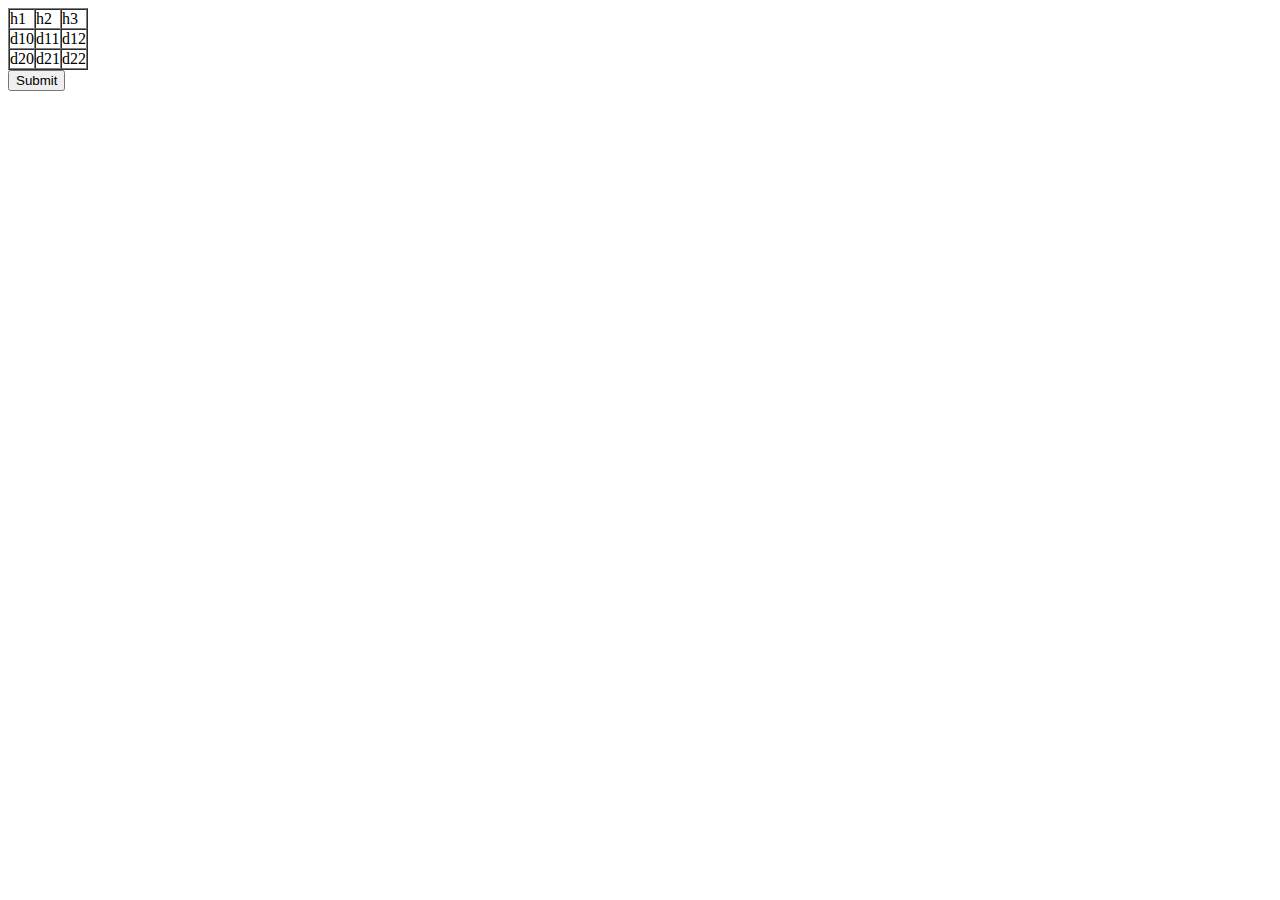
<file: sopo-example/src/WebRoot/Users.html>
<!DOCTYPE HTML PUBLIC "-//W3C//DTD HTML 4.01 Transitional//EN">
<html>
	<head>

		<title>My JSP 'index.jsp' starting page</title>
		<meta http-equiv="pragma" content="no-cache">
		<meta http-equiv="cache-control" content="no-cache">
		<meta http-equiv="content-type" content="text/html; charset=gb2312" />
		<meta http-equiv="expires" content="0">
		<meta http-equiv="keywords" content="keyword1,keyword2,keyword3">
		<meta http-equiv="description" content="This is my page">
		<!--
	<link rel="stylesheet" type="text/css" href="styles.css">
	-->
	</head>

	<body>
		<form action="">
			<table id="grdUsers" stype="s:grid.Grid" border="1" cellpadding="0"
				cellspacing="0">
				<tbody stype="s:V">
					<tr>
						<td>
							h1
						</td>
						<td>
							h2
						</td>
						<td>
							h3
						</td>
					</tr>
					<tr>
						<td>
							d10
						</td>
						<td>
							d11
						</td>
						<td>
							d12
						</td>
					</tr>
					<tr>
						<td>
							d20
						</td>
						<td>
							d21
						</td>
						<td>
							d22
						</td>
					</tr>
				</tbody>
			</table>
			<input type="submit">
		</form>
	</body>
</html>
</file>
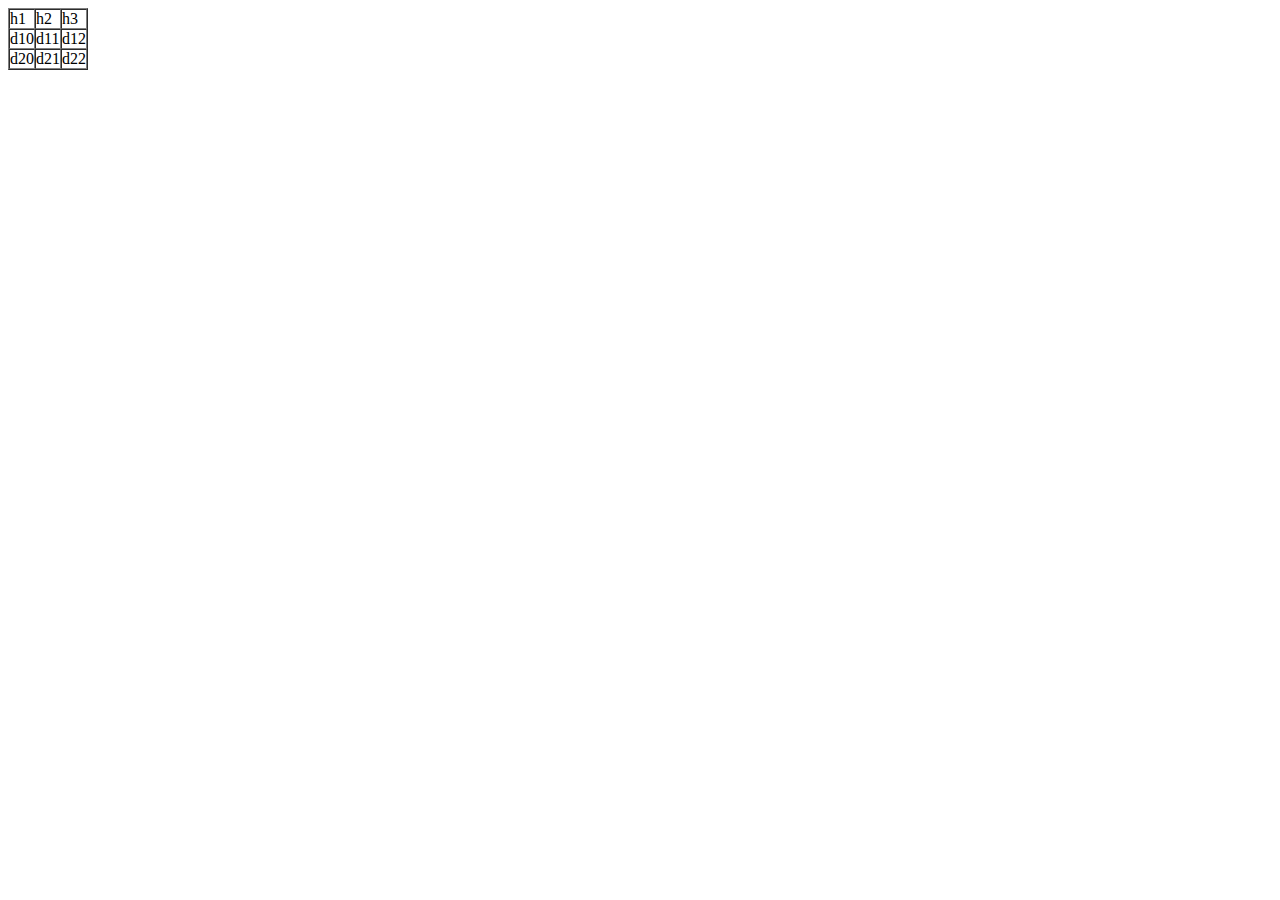
<file: sopo-example/src/WebRoot/Users2.html>
<!DOCTYPE HTML PUBLIC "-//W3C//DTD HTML 4.01 Transitional//EN">
<html>
  <head>
    
    <title>My JSP 'index.jsp' starting page</title>
	<meta http-equiv="pragma" content="no-cache">
	<meta http-equiv="cache-control" content="no-cache">
	<meta http-equiv="content-type" content="text/html; charset=gb2312" />
	<meta http-equiv="expires" content="0">    
	<meta http-equiv="keywords" content="keyword1,keyword2,keyword3">
	<meta http-equiv="description" content="This is my page">
	<!--
	<link rel="stylesheet" type="text/css" href="styles.css">
	-->
  </head>
  
  <body>
    <form action="">
  	<table id="grdUsers" stype="t:grid.Grid2" border="1" cellpadding="0" cellspacing="0">
  		<tbody stype="s:V">
  		<tr>
  			<td>h1</td>
  			<td>h2</td>
  			<td>h3</td>
  		</tr>
  		<tr>
  			<td>d10</td>
  			<td>d11</td>
  			<td>d12</td>
  		</tr>
  		<tr>
  			<td>d20</td>
  			<td>d21</td>
  			<td>d22</td>
  		</tr>
  		</tbody>
  	</table>
  	</form>
  </body>
</html>
</file>
